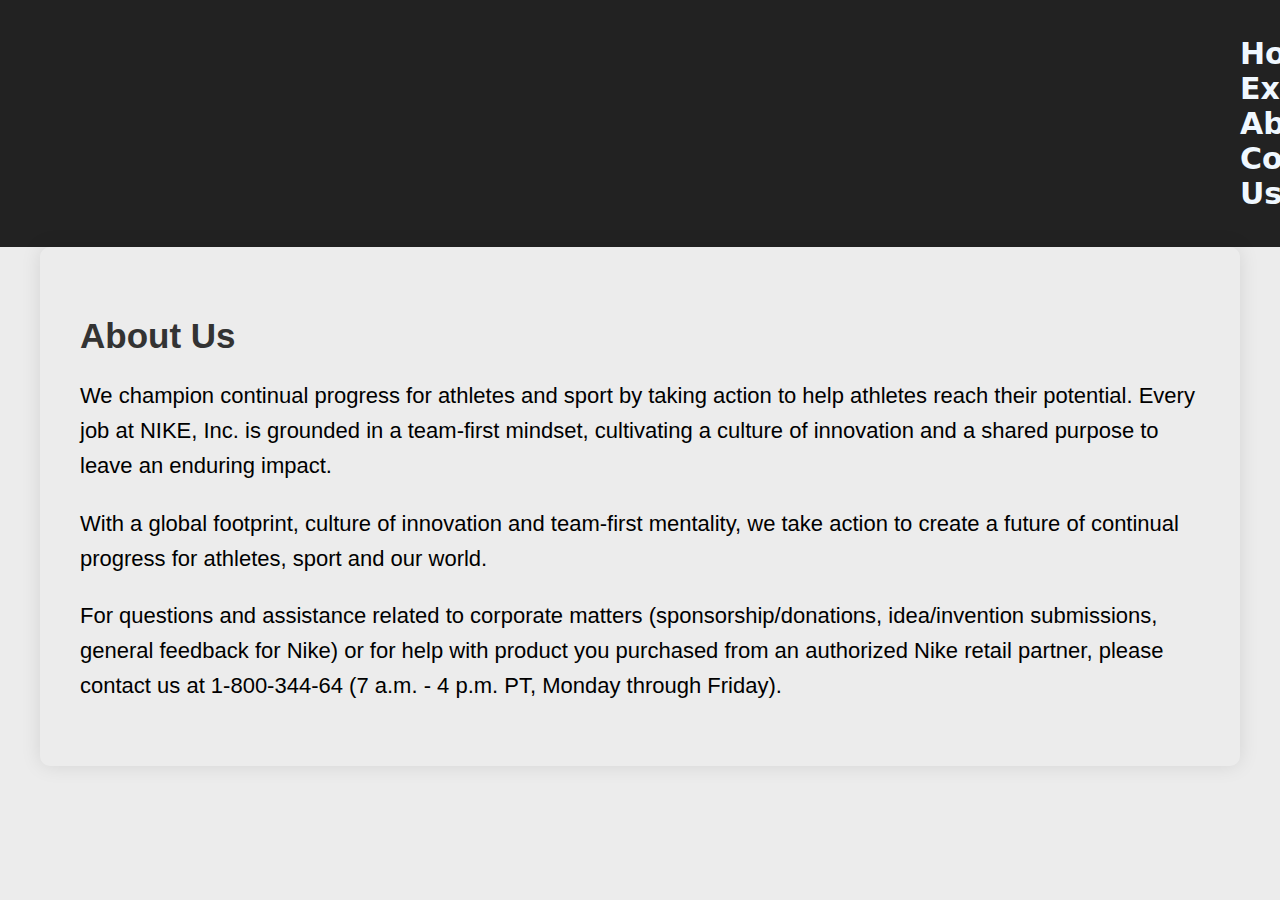
<file: about.html>
<!DOCTYPE html>
<html lang="en">
    <head>
        <meta charset="UTF-8">
        <meta name="viewport" content="width=device-width, initial-scale=1.0">
        <title>Sneaker - About</title>
        <link rel="stylesheet" href="styles2.css">
    </head>
    <body>
        <header>
            <ul>
            <li><a href="index.html">Home</a></li>  
            <li><a href="Error404.html">Explore</a></li>
            <li><a href="about.html">About</a></li>
            <li><a href="contact.html">Contact Us</a></li>
          </ul>
        </header>
    <main class="container">
        <section id="about">
            <h2>About Us</h2>
            <p>We champion continual progress for athletes and sport by taking action to help athletes reach their potential. Every job at NIKE, Inc. is grounded in a team-first mindset, cultivating a culture of innovation and a shared purpose to leave an enduring impact.</p>
            <p>With a global footprint, culture of innovation and team-first mentality, we take action to create a future of continual progress for athletes, sport and our world.</p>
            <p>For questions and assistance related to corporate matters (sponsorship/donations, idea/invention submissions, general feedback for Nike) or for help with product you purchased from an authorized Nike retail partner, please contact us at 1-800-344-64 (7 a.m. - 4 p.m. PT, Monday through Friday).</p>
        </section>
    </main>
</body>
</html>
</file>
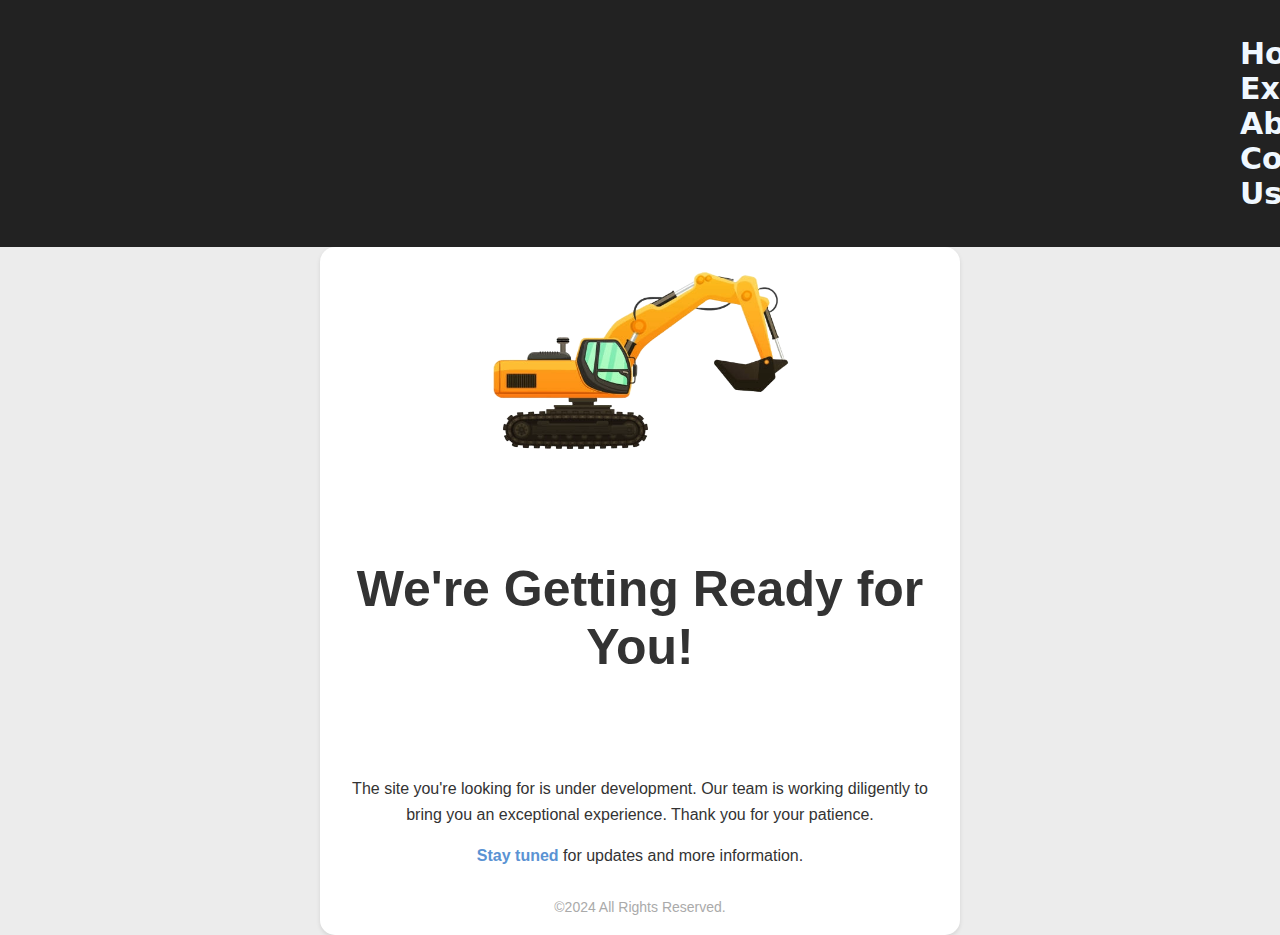
<file: Error404.html>
<!DOCTYPE html>
<html lang="en">
<head>
    <meta charset="UTF-8">
    <meta name="viewport" content="width=device-width, initial-scale=1.0">
    <title>Site Under Development</title>
    <style>
        body {
            /* fpr 404 */
            font-family: 'Segoe UI', Tahoma, Geneva, Verdana, sans-serif;
            background-color: #f7f9fc;
            color: #636b6f;
            text-align: center;
            padding: 50px 15px;
            margin: 0;
            /* fOR EDITING HEADER */
            font-family: 'Segoe UI', Tahoma, Geneva, Verdana, sans-serif;
            margin: 0;
            padding: 0;
            background-color: #ececec;
            color: #333;
        }
        
        
        header{
            background-color: #222;
            color: white;
            padding: 20px 0;
            position: relative;
            overflow: hidden;
            padding-left: 75rem;font-family: "Carter One", system-ui;
            font-weight: 800;
            font-style: normal;
        }
        
        ul li{
            margin-right: 30px;
            display: inline;
            font-size: 30px;
            color: aliceblue;
            transition: color 0.3s ease;
        }

        ul li a{
            margin-right: 0px;
            display: inline;
            font-size: 30px;
            color: aliceblue;
            transition: color 0.3s ease;
            text-decoration: none;
        }

        ul li:hover {
            color: #ff9800;
            cursor: pointer;
        }

        ul li:hover a {
            color: #ff9800;
            cursor: pointer;
        }

        .container {
            max-width: 600px;
            margin: auto;
            background-color: #ffffff;
            border-radius: 15px;
            box-shadow: 0 2px 4px rgba(0,0,0,0.1);
            padding: 20px;
        }
        h1 {
            color: #333;
            margin: 100px 0 100px;
            font-size: 50px;
        }
        p {
            font-size: 16px;
            line-height: 1.6;
        }
        .highlight {
            color: #5b93d3;
            font-weight: bold;
        }
        .footer {
            margin-top: 30px;
            font-size: 14px;
            color: #aaa;
        }
        img {
            max-width: 50%;
            height: auto;
            border-radius: 10px; /* Optional: Rounds the corners of the image */
        }
    </style>
</head>
<body>
    <header>
        <ul>
        <li><a href="index.html">Home</a></li>  
        <li><a href="Error404.html">Explore</a></li>
        <li><a href="about.html">About</a></li>
        <li><a href="contact.html">Contact Us</a></li>
      </ul>
    </header>
<div class="container">
    <img src="404.png" alt="Under Construction">
    <h1>We're Getting Ready for You!</h1>
    <p>The site you're looking for is under development. Our team is working diligently to bring you an exceptional experience. Thank you for your patience.</p>
    <p><span class="highlight">Stay tuned</span> for updates and more information.</p>
    <div class="footer">
        &copy;2024 All Rights Reserved.
    </div>
</div>

</body>
</html>
</file>
<file: styles2.css>
/* FOr Abnout and Contact */

body {
    font-family: 'Segoe UI', Tahoma, Geneva, Verdana, sans-serif;
    margin: 0;
    padding: 0;
    background-color: #ececec;
    color: #333;
}
#about {
    background-color: #222(139, 121, 121);
    padding: 40px;
    border-radius: 10px;
    box-shadow: 0 0 20px rgba(0, 0, 0, 0.1);
    margin-bottom: 40px;
}
.container {
    max-width: 1200px;
    margin: 0 auto;
    padding: 0 20px;
    position: relative;
    z-index: 2;
}

#about h2 {
    font-size: 35px;
    font-weight: bold;
    margin-bottom: 20px;
}

#about p {
    font-size: 22px;
    line-height: 1.6;
    color: #000000;
}
header{
    background-color: #222;
    color: white;
    padding: 20px 0;
    position: relative;
    overflow: hidden;
    padding-left: 75rem;font-family: "Carter One", system-ui;
    font-weight: 800;
    font-style: normal;
  }
  
  ul li{
    margin-right: 30px;
    display: inline;
    font-size: 30px;
    color: aliceblue;
    transition: color 0.3s ease;
  }
  ul li a{
    margin-right: 0px;
    display: inline;
    font-size: 30px;
    color: aliceblue;
    transition: color 0.3s ease;
    text-decoration: none;
  }
  ul li:hover {
    color: #ff9800;
    cursor: pointer;
}
ul li:hover a {
  color: #ff9800;
  cursor: pointer;
}
/* Social media icons with links */
.social-media-link {
    margin-right: 10px;
    display: inline-block;
}

.social-media-link img {
    width: 40px;
    height: auto;
    border-radius: 50%;
    transition: transform 0.3s ease;
}

.social-media-link:hover img {
    transform: scale(1.2);
}
.form-header {
    text-align: center;
    margin-bottom: 30px;
    font-family: 'Segoe UI', Tahoma, Geneva, Verdana, sans-serif;
}

#contactForm {
    max-width: 500px;
    margin: 0 auto;
    padding: 35px;
    background-color: #f9f9f9;
    border-radius: 10px;
    box-shadow: 0 0 20px rgba(0, 0, 0, 0.1);
    font-family: 'Segoe UI', Tahoma, Geneva, Verdana, sans-serif;
}

.form-group {
    margin-bottom: 20px;
}

label {
    display: block;
    margin-bottom: 10px;
    font-weight: bold;
    color: #333;
}

input[type="email"],
textarea {
    width: 94%;
    padding: 12px;
    border: 1px solid #ccc;
    border-radius: 5px;
    font-size: 16px;
    transition: border-color 0.3s ease;
}

input[type="email"]:focus,
textarea:focus {
    border-color: #670000;
}

button[type="submit"] {
    display: block;
    width: 99%;
    padding: 12px;
    background-color: #670000;
    color: white;
    border: none;
    border-radius: 5px;
    font-size: 18px;
    cursor: pointer;
    transition: background-color 0.3s ease;
}

button[type="submit"]:hover {
    background-color: #5a0000;
}

/* Social media section styling */
#social-media {
    text-align: center;
    margin-top: 50px;
    font-family: 'Segoe UI', Tahoma, Geneva, Verdana, sans-serif;
}

#social-media h3 {
    font-size: 24px;
    margin-bottom: 20px;
    color: #333;
}

.social-links {
    display: flex;
    justify-content: center;
}

.social-link {
    margin: 0 10px;
    transition: transform 0.3s ease;
}

.social-link:hover {
    transform: scale(1.2);
}

.social-link img {
    width: 40px;
    height: 40px;
    border-radius: 50%;
    box-shadow: 0 0 10px rgba(0, 0, 0, 0.1);
}
</file>
